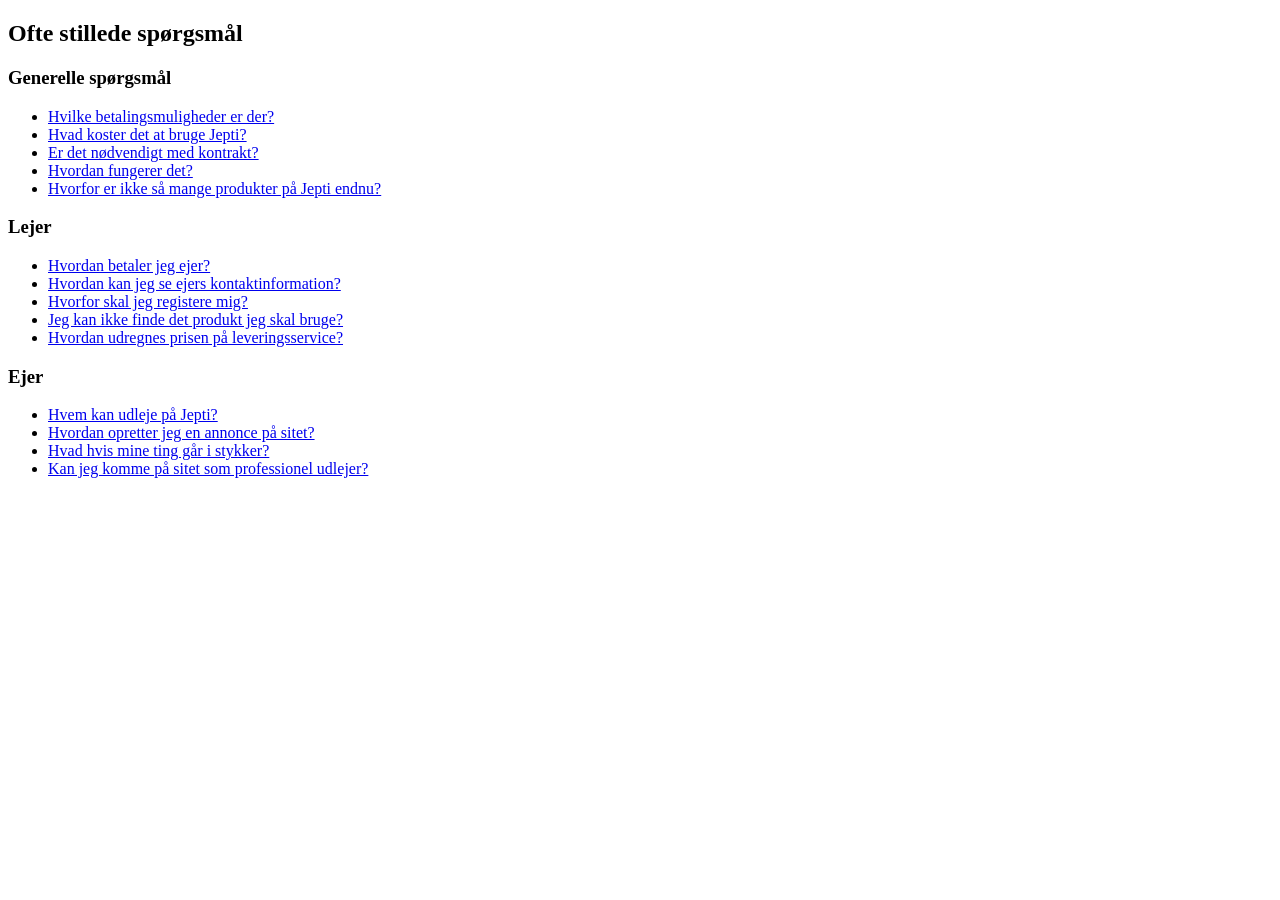
<file: faq.html>
<!DOCTYPE html>
<html>
<head>
    <meta charset="utf-8">
    <title>Ofte Stillede Spørgsmål</title>
</head>
<body>
  <section class="questions">
    <h1 class="title">Ofte stillede spørgsmål</h1>

    <h3 class="subtitle">Generelle spørgsmål</h3>
    <ul>
      <li><a href="#1">Hvilke betalingsmuligheder er der?</a></li>
      <li><a href="#2">Hvad koster det at bruge Jepti?</a></li>
      <li><a href="#3">Er det nødvendigt med kontrakt?</a></li>
      <li><a href="#4">Hvordan fungerer det?</a></li>
      <li><a href="#5">Hvorfor er ikke så mange produkter på Jepti endnu?</a></li>
    </ul>

    <h3 class="subtitle">Lejer</h3>
    <ul>
      <li><a href="#6">Hvordan betaler jeg ejer?</a></li>
      <li><a href="#7">Hvordan kan jeg se ejers kontaktinformation?</a></li>
      <li><a href="#8">Hvorfor skal jeg registere mig?</a></li>
      <li><a href="#9">Jeg kan ikke finde det produkt jeg skal bruge?</a></li>
      <li><a href="#10">Hvordan udregnes prisen på leveringsservice?</a></li>
    </ul>

    <h3 class="subtitle">Ejer</h3>
    <ul>
      <li><a href="#11">Hvem kan udleje på Jepti?</a></li>
      <li><a href="#12">Hvordan opretter jeg en annonce på sitet?</a></li>
      <li><a href="#13">Hvad hvis mine ting går i stykker?</a></li>
      <li><a href="#14">Kan jeg komme på sitet som professionel udlejer?</a></li>
    </ul>
  </section>

  <section class="answers">
  </section>
</body>
</html>
</file>
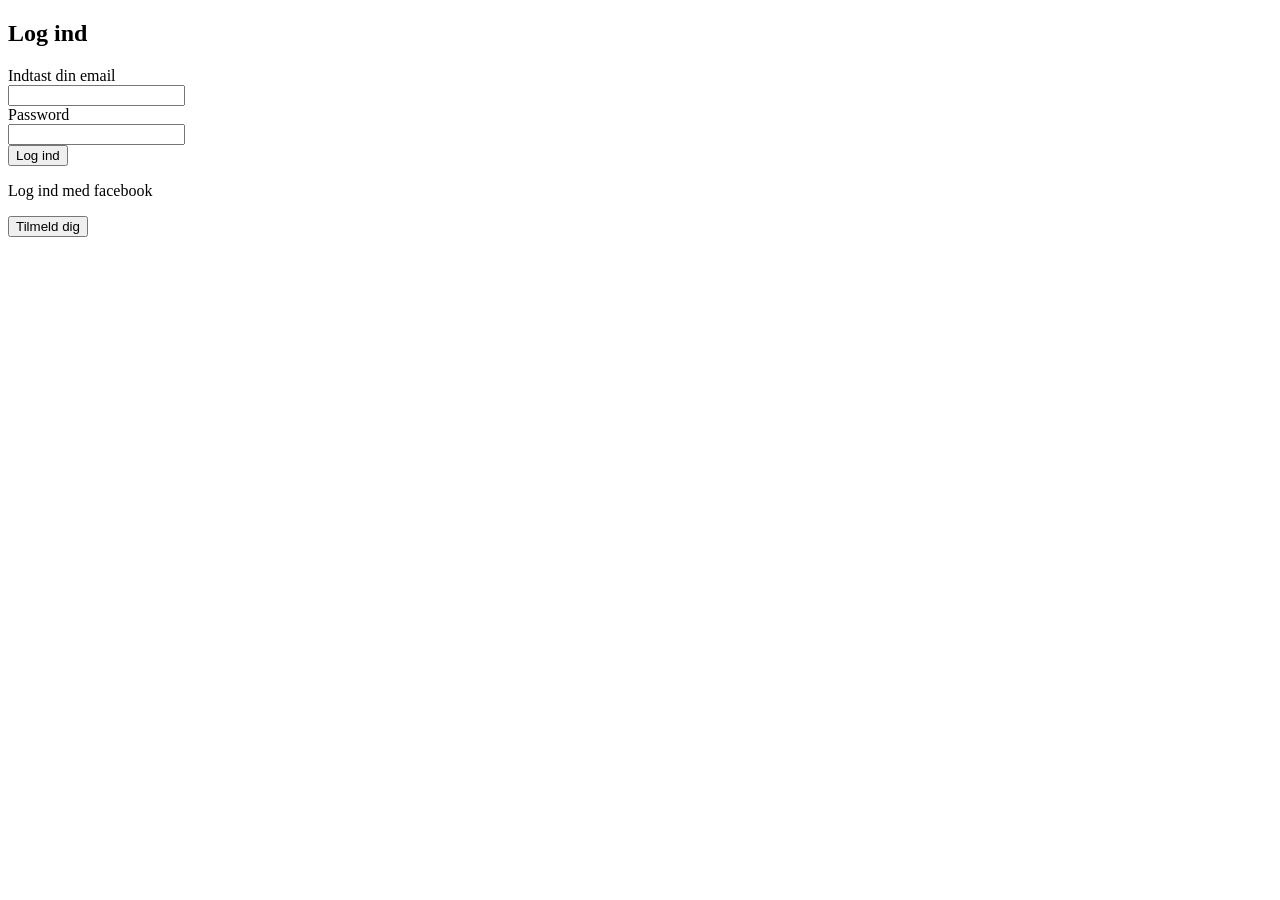
<file: log_ind.html>
<!DOCTYPE html>
<html>
<head>
  <meta charset="utf-8" />
  <title>Log ind</title>
</head>
<body>
  <section class="mission">
  	<h1 class="title">Log ind</h1>
  	
		<form class="formular" action="log_ind.php">
      <label for="email">Indtast din email</label><br>
      <input type="email" id="email"/><br>
      <label for="password">Password</label><br>
      <input type="password" name="password"/><br>
      <input type="submit" name="submit" value="Log ind"/>
    </form>
    <p>Log ind med facebook</p>
      <a href=""></a><!-- search how it linkes to user's facebook  -->
    <form class="formular" action="tilmeld_dig.php">
      <input type="submit" name="submit" value="Tilmeld dig"/>
    </form>
  </section>
</body>
</html>
</file>
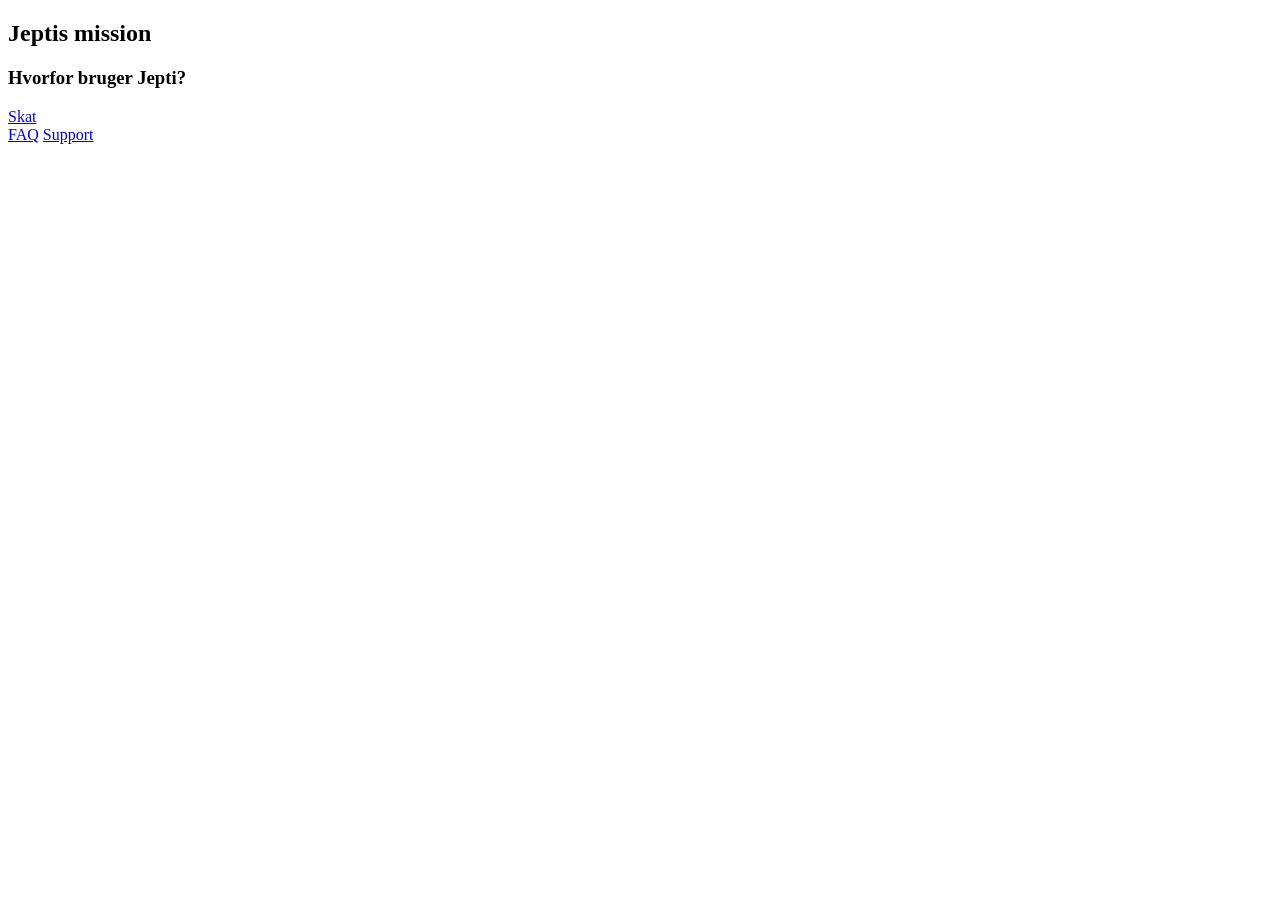
<file: mission_page.html>
<!DOCTYPE html>
<html>
<head>
  <meta charset="utf-8" />
  <title>Mission page</title>
</head>
<body>
  <section class="mission">
  	<h1 class="title">Jeptis mission</h1>
  	<h3 class="subtitle">Hvorfor bruger Jepti?</h3>
  		<p></p>
  		<a href="about_insurance.html"></a>
  		<p></p>
  		<a href="about_security.html"></a>
  		<p></p>
  		<a href="about_contracts.html"></a>
  		<p></p>
  		<a href="http://www.skat.dk/SKAT.aspx?oId=5811&vId=0&lang=DA">Skat</a><br>

  	<span>
  		<a class="button" href="faq.html">FAQ</a>
  	</span>
  	<span>
  		<a class="button" href="support_page.html">Support</a>
  	</span>
  </section>
</body>
</html>
</file>
